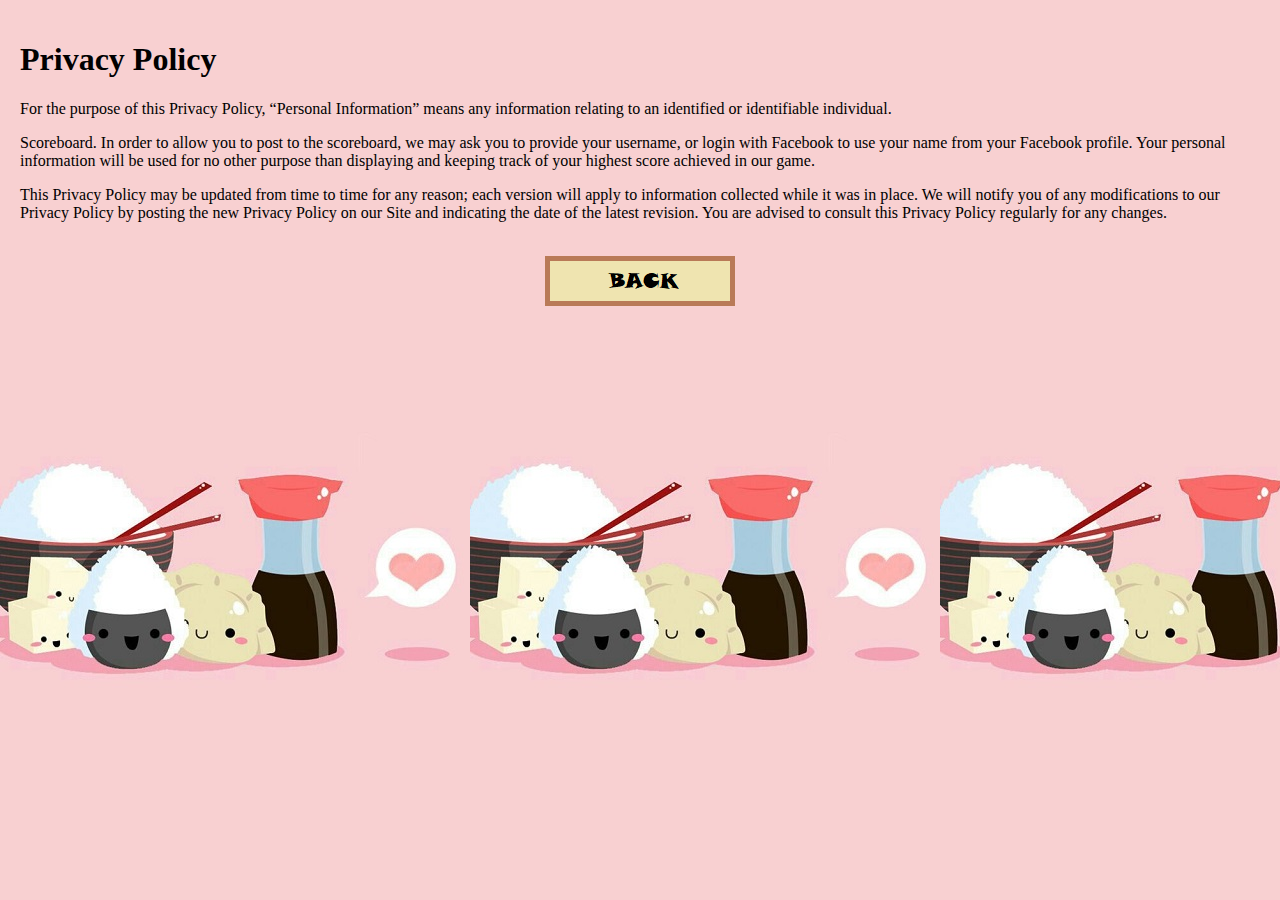
<file: privacy.html>
<!DOCTYPE html>
<html>
    <head>
        <meta charset="utf-8" />
		<meta name="viewport" content="width=device-width, initial-scale=1, maximum-scale=1, minimum-scale=1, user-scalable=no" />
        <title>Privacy Policy</title>
        <style>
            body {
                background-image: url("./assets/images/backyard2.png");
                padding: 0px;
                margin: 0px;
            }

            #main {
                padding: 20px;
            }

            #buttondiv {
                text-align: center;
            }

            a {
                width: 190px;
                height: 50px;
            }
        </style>
    </head>
    <body>
        <div id = "main">
            <h1>
                Privacy Policy
            </h1>
            <p>
                For the purpose of this Privacy Policy, “Personal Information” means any information relating to an identified or identifiable individual. 
            </p>
            <p>
                Scoreboard. In order to allow you to post to the scoreboard, we may ask you to provide your username, or login with Facebook to use your name
                 from your Facebook profile. Your personal information will be used for no other purpose than displaying and keeping track of your highest
                 score achieved in our game.
            </p>
            <p>
                This Privacy Policy may be updated from time to time for any reason; each version will apply to information collected while it was in place.
                 We will notify you of any modifications to our Privacy Policy by posting the new Privacy Policy on our Site and indicating the date of the
                  latest revision. You are advised to consult this Privacy Policy regularly for any changes.
            </p>
            <br/>
            <div id = "buttondiv">
                <a href = "https://www.foodcrushgame.com">
                    <img src = "./assets/button/back.png">
                </a>
            </div>
        </div>
    </body>
</html>
</file>
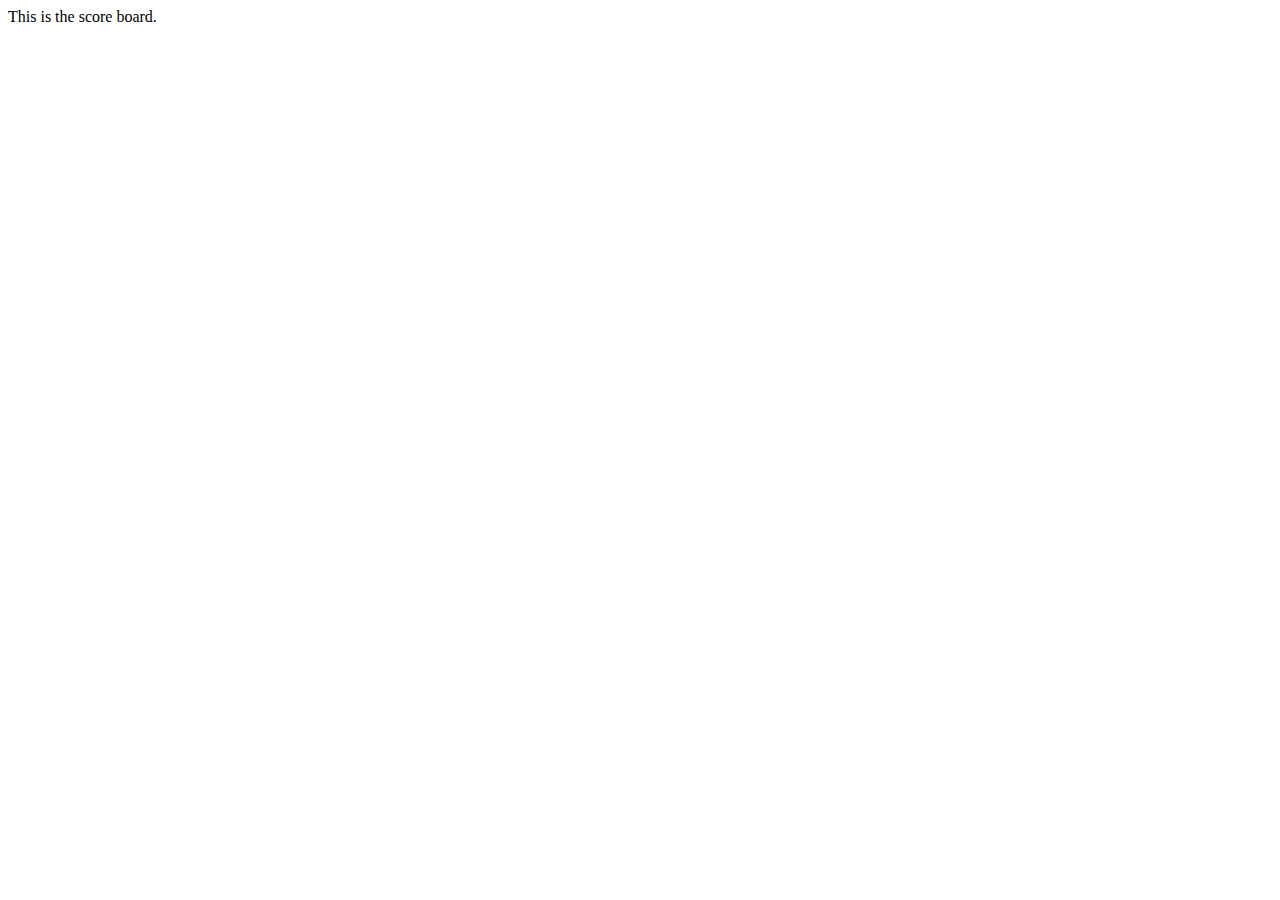
<file: html/ScoreBoard.html>
<!DOCTYPE <!DOCTYPE html>
<html>
<head>
    <meta charset="utf-8" />
    <meta http-equiv="X-UA-Compatible" content="IE=edge">
    <title>Score Board</title>
</head>
<body>
    <p>This is the score board.</p>
    
</body>
</html>
</file>
